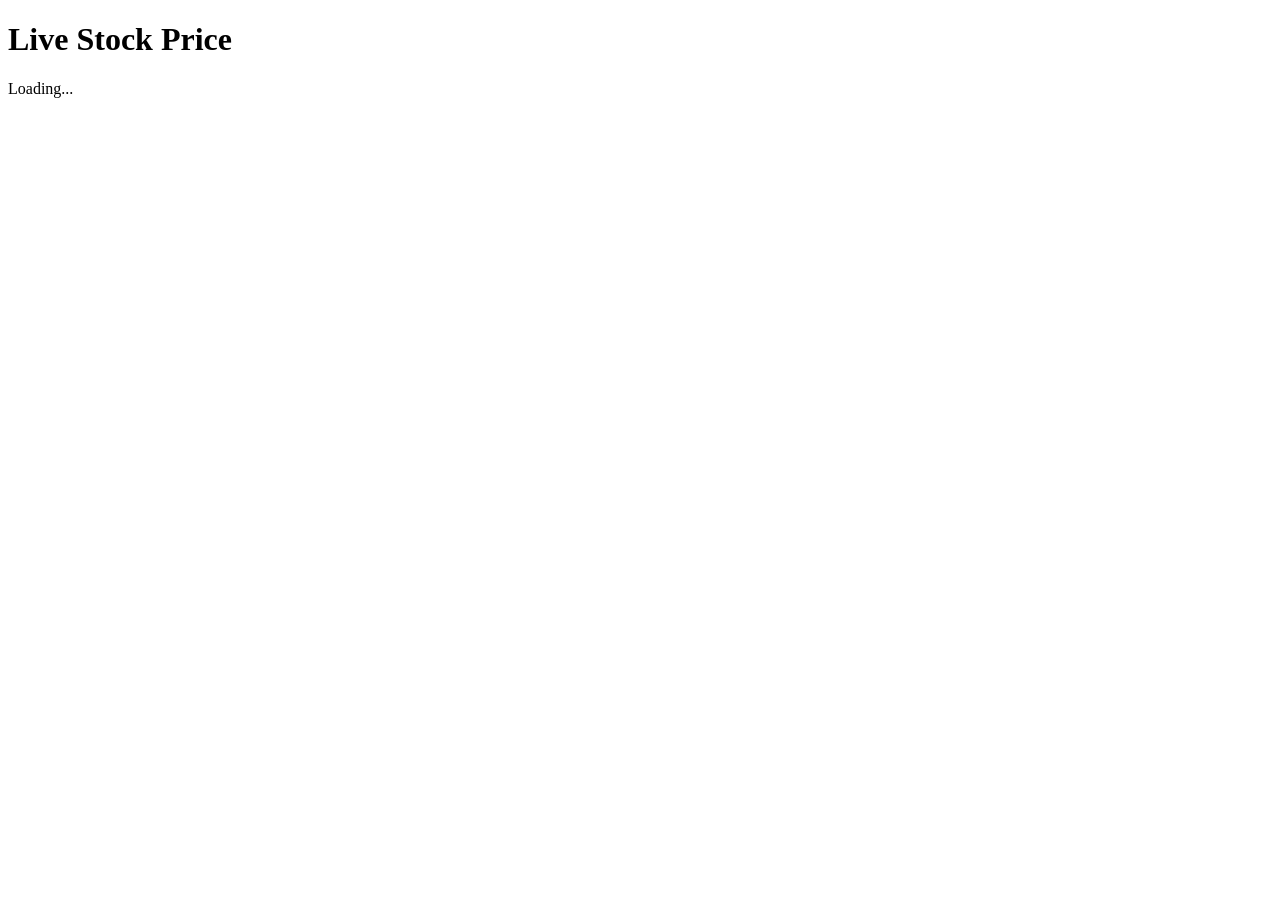
<file: test.html>
<!DOCTYPE html>
<html lang="en">
<head>
  <meta charset="UTF-8">
  <meta name="viewport" content="width=device-width, initial-scale=1.0">
  <title>Live Stock Price</title>
</head>
<body>

  <h1>Live Stock Price</h1>
  <div id="stock-price">Loading...</div>

  <script>
    // You can replace this URL with your actual API endpoint
    const apiUrl = 'https://c4rm9elh30.execute-api.us-east-1.amazonaws.com/default/cachedPriceData?ticker=TSLA'; // Example for Apple stock (AAPL)

    // Function to fetch stock price
    function fetchStockPrice() {
      fetch(apiUrl)
        .then(response => response.json())
        .then(data => {
          // Example: Get stock price for AAPL
          const stockPrice = data.quoteResponse.result[0].regularMarketPrice;
          document.getElementById('stock-price').textContent = `AAPL: $${stockPrice}`;
        })
        .catch(error => console.error('Error fetching stock data:', error));
    }

    // Initial fetch on page load
    fetchStockPrice();

    // Optionally, refresh the stock price every 30 seconds (adjust as needed)
    setInterval(fetchStockPrice, 30000); // Refresh every 30 seconds (30000 milliseconds)
  </script>

</body>
</html>
</file>
